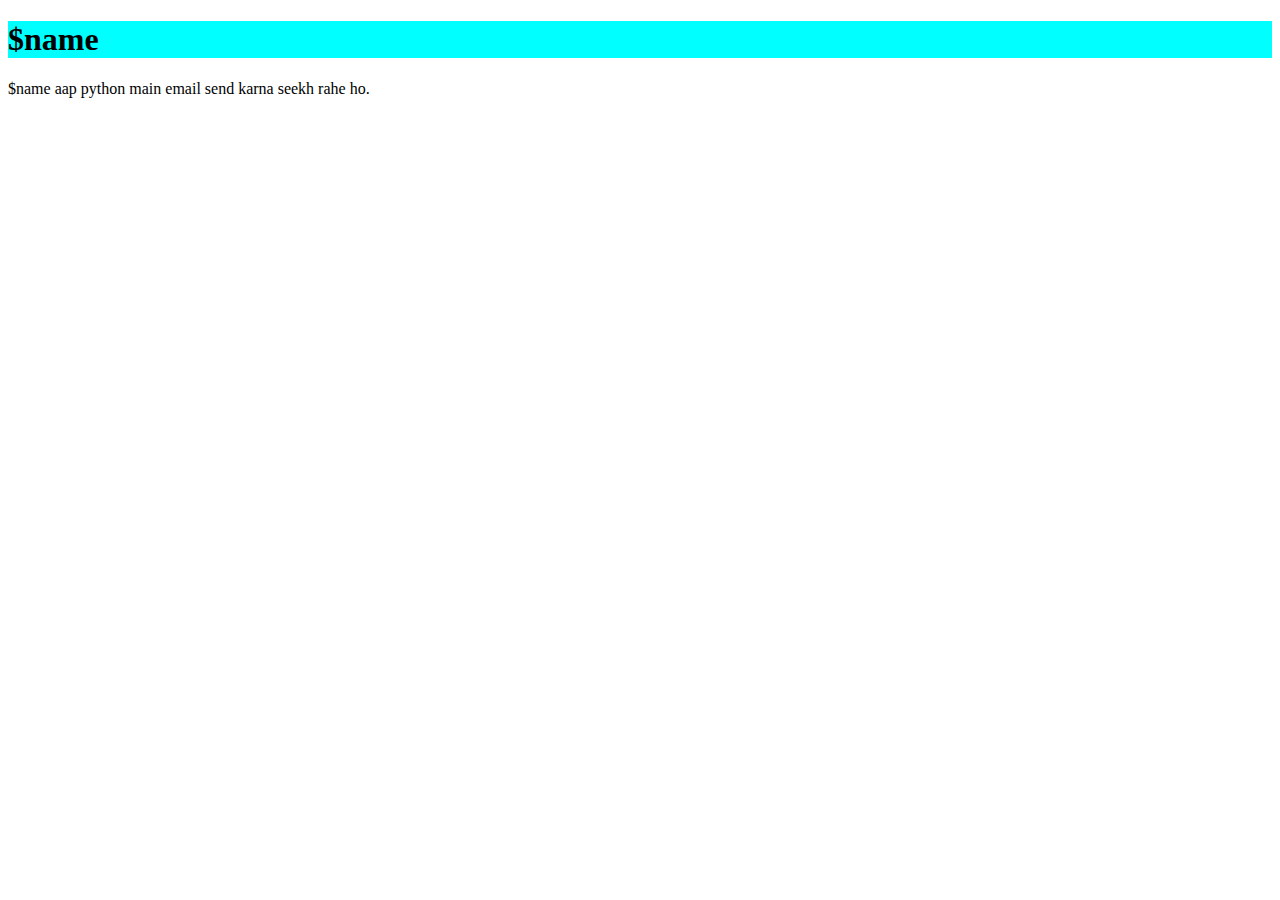
<file: email-with-python/index.html>
<!DOCTYPE html>
<html lang="en">
<head>
</head>
<body>
    <header>
        <div background="red" style="background-color: aqua;"><h1>$name</h1></div>
    </header>
    $name aap python main email send karna seekh rahe ho.
</body>
</html>
</file>
